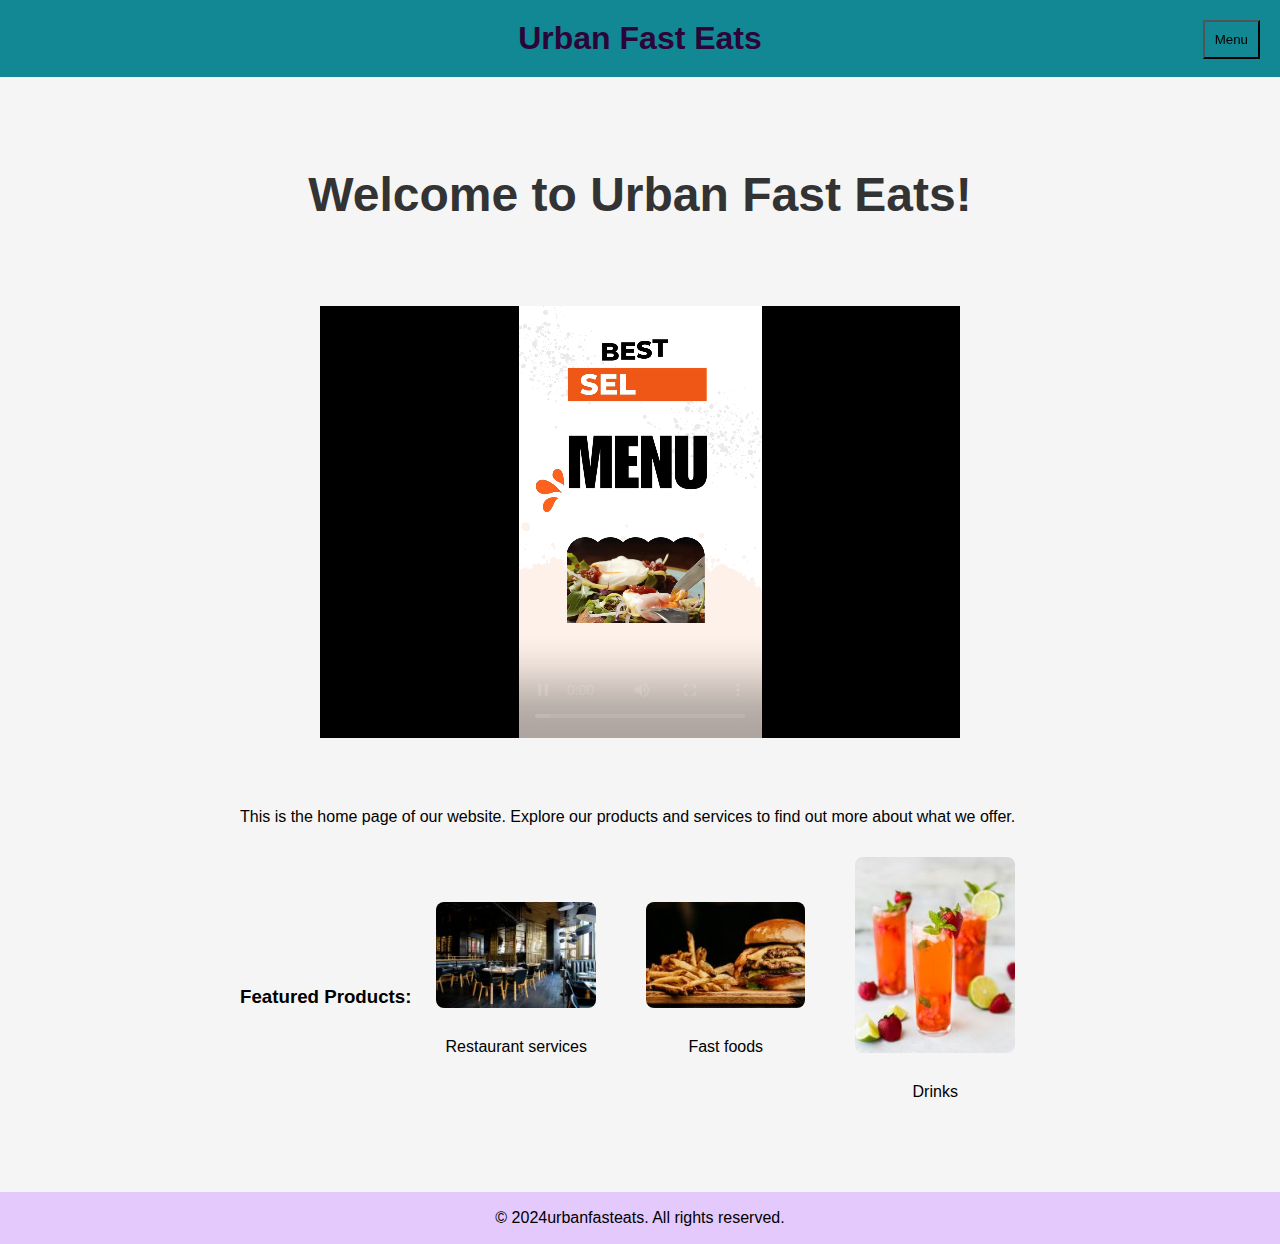
<file: index.html>
<!DOCTYPE html>
<html lang="en">
<head>
    <meta charset="UTF-8">
    <meta name="viewport" content="width=device-width, initial-scale=1.0">
    <link rel="stylesheet" href="psf.css">
    <title>Urban Fast Eats - Home</title>

</head>
<body>
    <header>
        <h1>Urban Fast Eats</h1>
        <!-- Side menu button -->
        <button id="menu-btn">Menu</button>

        <!-- Side menu -->
        <div id="side-menu" class="side-menu">
            <ul>
                <li><a href="index.html">Home</a></li>
                
                <li><a href="details.html">Details</a></li>

                <li><a href="about.html">About</a></li>
            </ul>
        </div>
    </header>

    <section class="main-content">
        <h2>Welcome to Urban Fast Eats!</h2>

        <!-- Embedded YouTube Video -->
        <div class="video-container">
            <iframe width="560" height="315" src="foooodddsss.mp4" frameborder="0" allowfullscreen></iframe>
        </div>

        <p>This is the home page of our website. Explore our products and services to find out more about what we offer.</p>
        <div class="home-details">
            <h3>Featured Products:</h3>
            <div class="product">
                <img src="restaurant.jpg" alt="Product 1 Image">
                <p>Restaurant services</p>
            </div>
            <div class="product">
                <img src="burger.jpg" alt="Product 2 Image">
                <p>Fast foods</p>
            </div>
            <div class="product">
                <img src="cocktail.jpg" alt="Product 3 Image">
                <p>Drinks</p>
            </div>
        </div>
    </section>
    <footer class="footer">   
        <footer>
            <p>&copy; 2024urbanfasteats. All rights reserved.</p>
        </footer>
    </footer>
    <script src="script.js"></script>
</body>
</html>
</file>
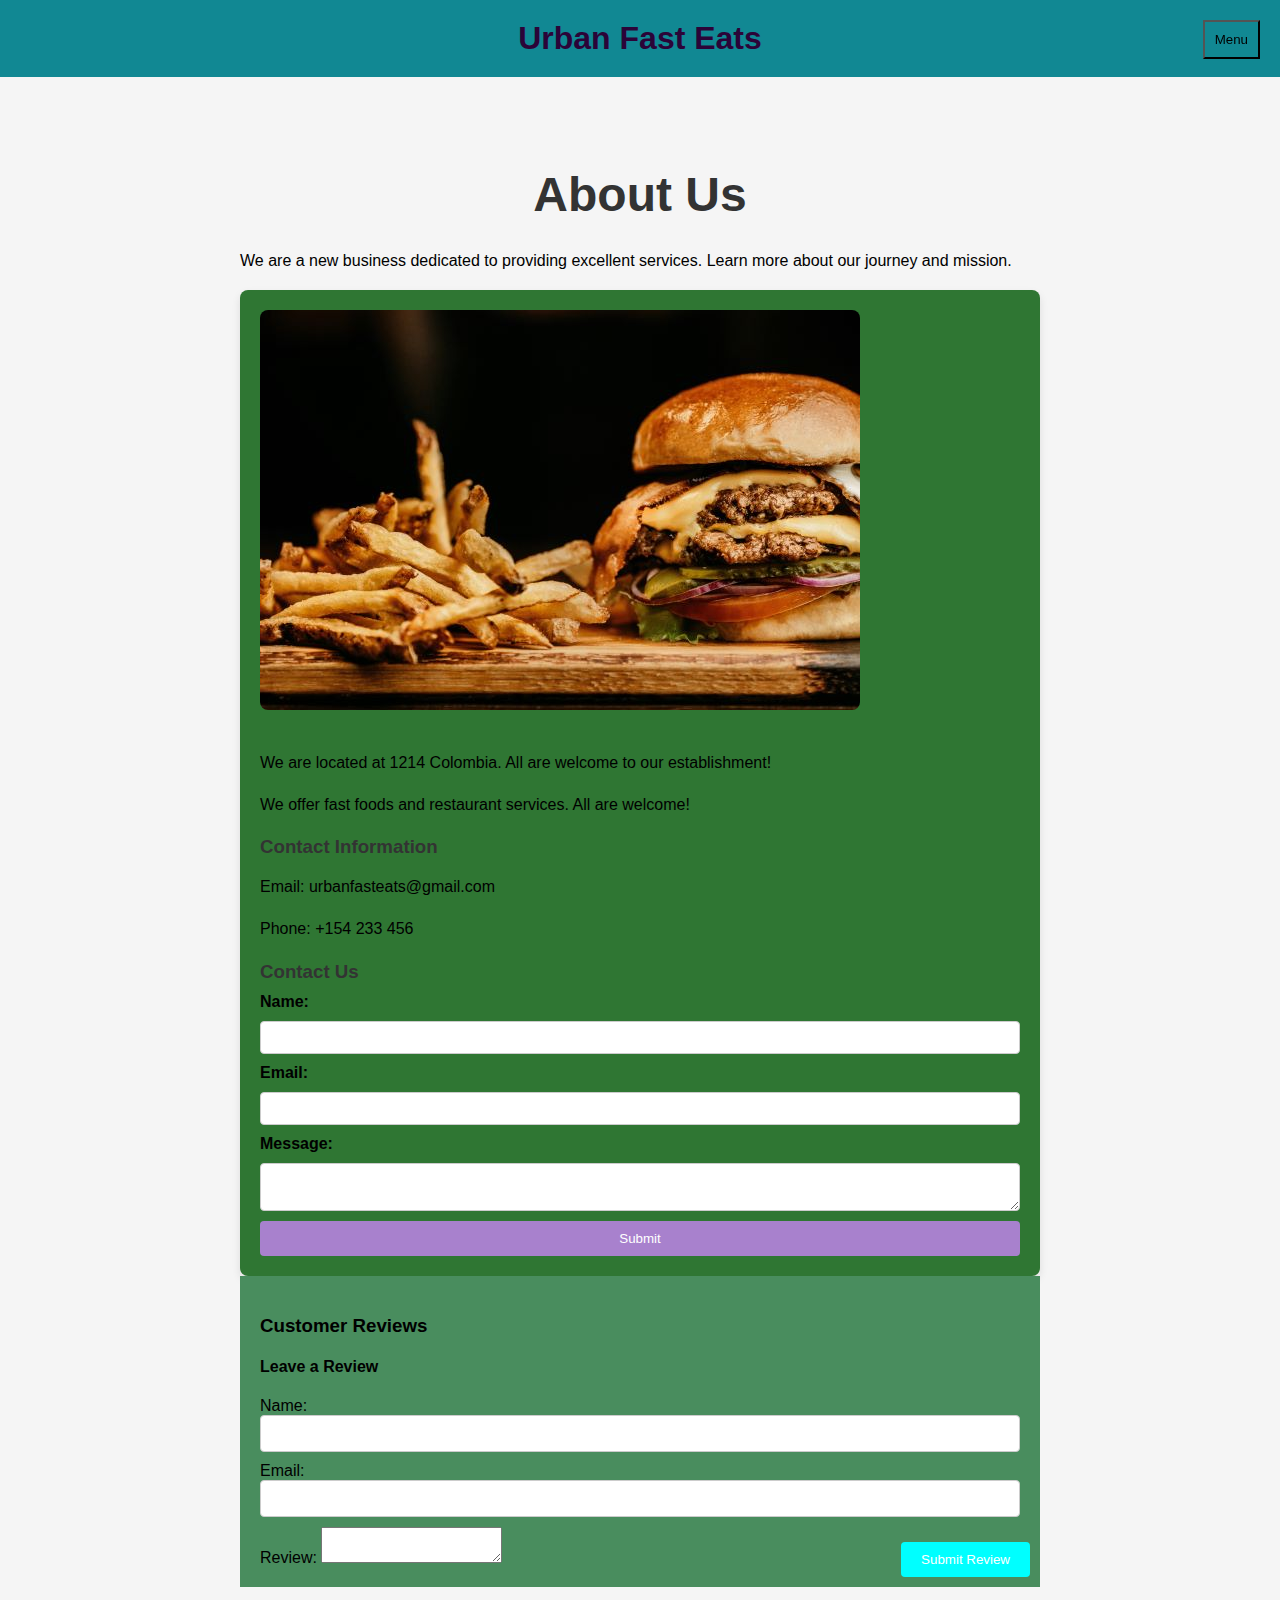
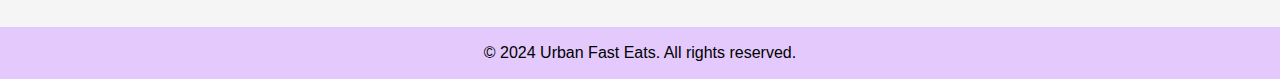
<file: about.html>
<!DOCTYPE html>
<html lang="en">
<head>
    <meta charset="UTF-8">
    <meta name="viewport" content="width=device-width, initial-scale=1.0">
    <link rel="stylesheet" href="psf.css">
    <title>Urban Fast Eats - About</title>
</head>
<body>
    <header>
        <h1>Urban Fast Eats</h1>

        <button id="menu-btn">Menu</button>

        <!-- Side menu -->
        <div id="side-menu" class="side-menu">
            <ul>
                <li><a href="index.html">Home</a></li>
                
                <li><a href="details.html">Details</a></li>

                <li><a href="about.html">About</a></li>
            </ul>
       
    </header>

    <section class="main-content">
        <h2>About Us</h2>
        <p>We are a new business dedicated to providing excellent services. Learn more about our journey and mission.</p>
        <div class="about-details">
            <img src="mwitu.jpg" alt="About Us Image">
            <p>We are located at 1214 Colombia. All are welcome to our establishment!</p>
            <p>We offer fast foods and restaurant services. All are welcome!</p>
            <h3>Contact Information</h3>
            <p>Email: urbanfasteats@gmail.com</p>
            <p>Phone: +154 233 456</p>
            <div class="contact-form">
                <h3>Contact Us</h3>
                <form action="submit.php" method="post">
                    <label for="name">Name:</label>
                    <input type="text" id="name" name="name" required>
        
                    <label for="email">Email:</label>
                    <input type="email" id="email" name="email" required>
        
                    <label for="message">Message:</label>
                    <textarea id="message" name="message" required></textarea>
        
                    <button type="submit">Submit</button>
                </form>
            </div>
        </div>
        <div class="review-section">
            <h3>Customer Reviews</h3>
            <div class="customer-reviews">
                <!-- Customer review form -->
                <div class="review-form">
                    <h4>Leave a Review</h4>
                    <form action="submit-review.php" method="post">
                        <label for="name">Name:</label>
                        <input type="text" id="name" name="name" required>

                        <label for="email">Email:</label>
                        <input type="email" id="email" name="email" required>

                        <label for="message">Review:</label>
                        <textarea id="review" name="review" required></textarea>

                        <button type="submit">Submit Review</button>
                    </form>
                </div>

                <!-- Display customer reviews -->
                <div class="reviews">
                    <!-- Reviews will be dynamically added here -->
                </div>
            </div>
        </div>

    </section>

    <footer class="footer">      
        <p>&copy; 2024 Urban Fast Eats. All rights reserved.</p>
    </footer>

    <script src="script.js"></script>
</body>
</html>
</file>
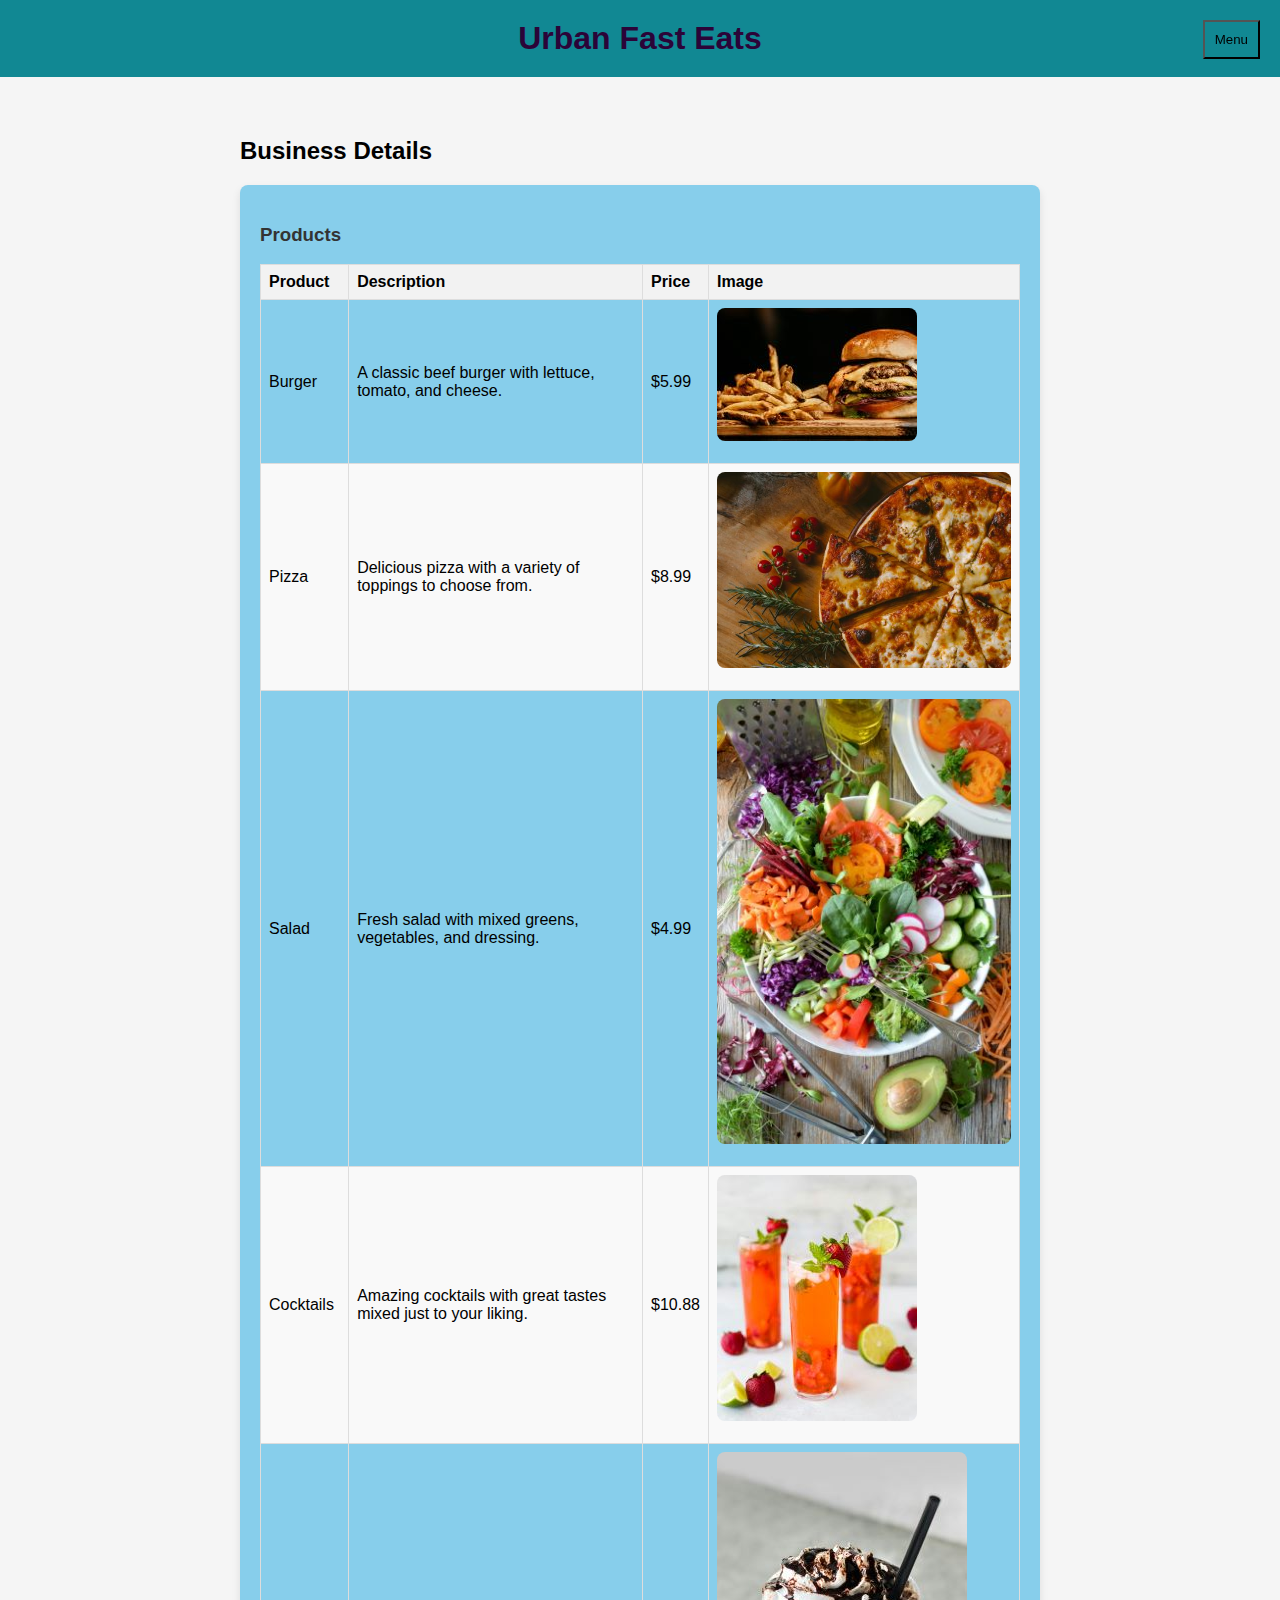
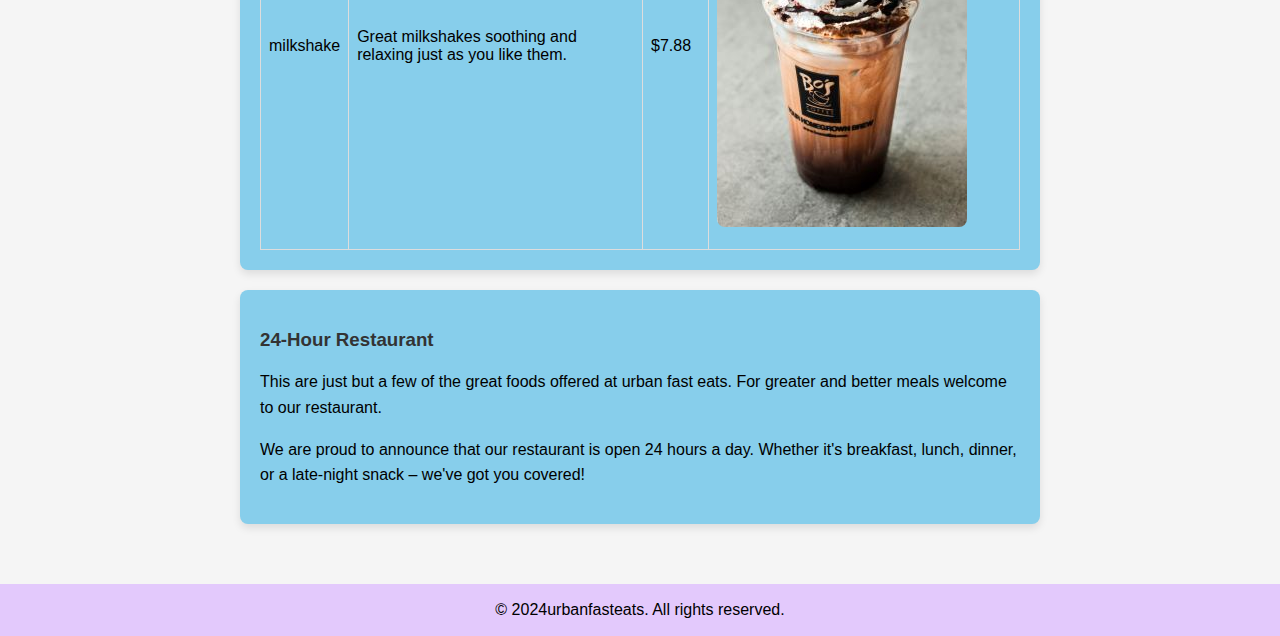
<file: details.html>
<!DOCTYPE html>
<html lang="en">
<head>
    <meta charset="UTF-8">
    <meta name="viewport" content="width=device-width, initial-scale=1.0">
    <link rel="stylesheet" href="psf.css">
    <title>Urban Fast Eats - Details</title>
</head>
<body>
    <header>
        <h1>Urban Fast Eats</h1>
        <button id="menu-btn">Menu</button>

        
        <div id="side-menu" class="side-menu">
            <ul>
                <li><a href="index.html">Home</a></li>
               
                <li><a href="details.html">Details</a></li>

                <li><a href="about.html">About</a></li>
            </ul>
       
    </header>

    <section class="business-content">
        <h2>Business Details</h2>

        <div class="details-section">
            <h3>Products</h3>
            <table class="products-table">
                <thead>
                    <tr>
                        <th>Product</th>
                        <th>Description</th>
                        <th>Price</th>
                        <th>Image</th> <!-- New column for images -->
                    </tr>
                </thead>
                <tbody>
                    <tr>
                        <td>Burger</td>
                        <td>A classic beef burger with lettuce, tomato, and cheese.</td>
                        <td>$5.99</td>
                        <td><img src="burger.jpg" alt="Burger"></td> <!-- Image for Burger -->
                    </tr>
                    <tr>
                        <td>Pizza</td>
                        <td>Delicious pizza with a variety of toppings to choose from.</td>
                        <td>$8.99</td>
                        <td><img src="pizza.jpg" alt="Pizza"></td> <!-- Image for Pizza -->
                    </tr>
                    <tr>
                        <td>Salad</td>
                        <td>Fresh salad with mixed greens, vegetables, and dressing.</td>
                        <td>$4.99</td>
                        <td><img src="salad.jpg" alt="Salad"></td> <!-- Image for Salad -->
                    </tr>
                    <tr>
                        <td>Cocktails</td>
                        <td>Amazing cocktails with great tastes mixed just to your liking.</td>
                        <td>$10.88</td>
                        <td><img src="cocktail.jpg" alt="Salad"></td> <!-- Image for Salad -->
                    </tr>
                    <tr>
                        <td>milkshake</td>
                        <td>Great milkshakes soothing and relaxing just as you like them.</td>
                        <td>$7.88</td>
                        <td><img src="drink.jpg" alt="Salad"></td> <!-- Image for Salad -->
                    </tr>
                    
                </tbody>
            </table>
        </div>
        

        <div class="details-section">
            <h3>24-Hour Restaurant</h3>
            <p> This are just but a few of the great foods offered at urban fast eats. For greater and better meals welcome to our restaurant.</p>
            <p>We are proud to announce that our restaurant is open 24 hours a day. Whether it's breakfast, lunch, dinner, or a late-night snack – we've got you covered!</p>
        </div>
    </section>
    <footer class="footer">   
        <footer>
            <p>&copy; 2024urbanfasteats. All rights reserved.</p>
        </footer>
    </footer>
    
    <script src="script.js"></script>
</body>
</html>
</file>
<file: psf.css>
body {
    font-family: 'Arial', sans-serif;
    margin: 0;
    padding: 0;
    box-sizing: border-box;
    background-color: #f5f5f5;
}

header {
    background-color: #118893;
    color: rgb(43, 4, 56);
    text-align: center;
    padding: 20px;
}


header h1 {
    margin: 0;
    font-size: 2rem;
}
nav {
    margin-top: 20px;
}


nav ul {
    list-style: none;
    margin: 0;
    padding: 0;
}

nav li {
    display: inline;
    margin-right: 20px;
}

nav a {
    text-decoration: none;
    color: white;
    font-weight: bold;
    font-size: 1.2rem;
    position: relative;
    transition: color 0.3s ease;
}
nav a:hover {
    color: #FFD700;
}
nav a:hover::before {
    content: "";
    position: absolute;
    bottom: -3px; 
    left: 0;
    width: 100%;
    height: 2px; 
    background-color: #951515; 
}

.main-content {
    max-width: 800px;
    margin: 20px auto;
    padding: 20px;
}

.main-content h2 {
    text-align: center;
    font-size: 3em; /* Adjust the font size as needed */
    font-weight: bold;
    color: #333; /* Adjust the color as needed */
    margin-top: 50px; /* Adjust the top margin as needed */
    margin-bottom: 30px; /* Adjust the bottom margin as needed */
}
         


.home-banner img {
    max-width: 100%;
    height: auto;
    border-radius: 8px;
    margin-bottom: 20px;
}

.home-details {
    display: flex;
    justify-content: space-around;
    align-items: center;
    flex-wrap: wrap;
    width:100%;
}

/* Add this CSS to your existing psf.css file or create a new CSS file */

/* Video Popup Styles */
.video-container {
    display: flex;
    justify-content: center;
    align-items: center;
    height: 60vh; /* Adjust the height as needed */
}

.video-container iframe {
    width: 80%; /* Adjust the width as needed */
    height: 80%; /* Adjust the height as needed */
}

.video-popup {
    display: none;
    position: fixed;
    z-index: 9999;
    top: 0;
    left: 0;
    width: 100%;
    height: 100%;
    background-color: rgba(0, 0, 0, 0.5);
}

.video-popup-content {
    position: absolute;
    top: 50%;
    left: 50%;
    transform: translate(-50%, -50%);
    background-color: #fff;
    padding: 20px;
}

.video-popup-content .close-btn {
    position: absolute;
    top: 10px;
    right: 10px;
    cursor: pointer;
}


.product {
    flex: 1;
    margin: 0 10px;
    text-align: center;
    background-color: #f5f5f5; 
    padding: 15px;
    border-radius: 8px;
    margin-bottom: 20px;
    box-sizing: border-box
}

.product img {
    max-width: 100%;
    height: auto;
    border-radius: 8px; 
    margin-bottom: 10px;
}

.business-content {
    max-width: 800px;
    margin: 20px auto;
    padding: 20px;
}

.details-section {
    background-color: #87CEEB; 
    border-radius: 8px;
    box-shadow: 0 4px 8px rgba(0, 0, 0, 0.1);
    padding: 20px;
    margin-bottom: 20px;
}

.details-section h3 {
    color: #333; 
}

.details-section img {
    max-width: 100%;
    height: auto;
    border-radius: 8px;
    margin-bottom: 10px;
}

.details-section p {
    margin-top: 0;
    line-height: 1.6;
}

.about-details {
    background-color: #2f7633; 
    border-radius: 8px;
    box-shadow: 0 4px 8px rgba(0, 0, 0, 0.1);
    padding: 20px;
    margin-top: 20px;
}

.about-details img {
    max-width: 100%;
    height: auto;
    border-radius: 8px;
    margin-bottom: 20px;
}

.about-details p {
    line-height: 1.6;
}

.about-details h3 {
    color: #333;
    margin-bottom: 10px;
}
.contact-form {
    margin-top: 20px;
}

.contact-form form {
    display: grid;
    grid-gap: 10px;
}

.contact-form label {
    font-weight: bold;
}

.contact-form input[type="text"],
.contact-form input[type="email"],
.contact-form textarea {
    width: 100%;
    padding: 8px;
    border: 1px solid #ccc;
    border-radius: 4px;
    box-sizing: border-box;
}

.contact-form textarea {
    resize: vertical;
}

.contact-form button[type="submit"] {
    background-color: #a881cd;
    color: white;
    padding: 10px 20px;
    border: none;
    border-radius: 4px;
    cursor: pointer;
}

.contact-form button[type="submit"]:hover {
    background-color: #45a049;
}

/* Add this CSS to your existing psf.css file or create a new CSS file */

/* Manager */
.manager {
    margin-top: 20px;
}

/* Employees */
.employees {
    margin-top: 20px;
}

.employees ul {
    list-style: none;
    padding: 0;
}

.employees ul li {
    margin-bottom: 5px;
}

/* Customer Review */
.customer-review {
    margin-top: 20px;
    border-top: 1px solid #ccc;
    padding-top: 20px;
}

.customer-review p {
    font-style: italic;
}

.review-section {
    position: relative; /* Ensure proper positioning */
    z-index: 1; /* Ensure it appears above the footer */
    background-color: #498d5e; /* Add background color */
    padding: 20px; /* Add padding for better appearance */
}
.review-form input[type="text"],
.review-form input[type="email"] {
    width: 100%; /* Set the width to 100% */
    padding: 10px; /* Add padding for better appearance */
    border: 1px solid #ccc; /* Add border for better visibility */
    border-radius: 4px; /* Add border-radius for rounded corners */
    margin-bottom: 10px; /* Add margin-bottom for spacing between inputs */
    box-sizing: border-box; /* Include padding and border in the width */
}
.review-form button[type="submit"] {
    background-color: aqua; /* Change button background color to aqua */
    color: white; /* Change button text color to white */
    padding: 10px 20px; /* Add padding for better appearance */
    border: none; /* Remove button border */
    border-radius: 4px; /* Add border-radius for rounded corners */
    cursor: pointer; /* Change cursor to pointer on hover */
    position: absolute; /* Position the button absolutely */
    bottom: 10px; /* Set distance from the bottom */
    right: 10px; /* Set distance from the right */
}




/* Add this CSS to your existing psf.css file or create a new CSS file */

.products-table {
    width: 100%;
    border-collapse: collapse;
}

.products-table th, .products-table td {
    border: 1px solid #ddd;
    padding: 8px;
    text-align: left;
}

.products-table th {
    background-color: #f2f2f2;
}

.products-table tbody tr:nth-child(even) {
    background-color: #f9f9f9;
}

.products-table tbody tr:hover {
    background-color: #f2f2f2;
}

.footer {
    background-color: rgb(227, 201, 252); /* Change background color */
    color:black; /* Change text color */
    text-align: center;
    padding: 1px 0;
    position: relative;
    bottom: 0;
    left: 0;
    right: 0; /* Center the footer horizontally */
    width: 100%;
    z-index: 0;

}


.side-menu {
    position: fixed;
    top: 0;
    left: -300px; 
    width: 250px;
    height: 100%;
    background-color: yellow;
    padding: 20px;
    transition: left 0.3s;
    text-align: left;
    line-height: 50px;
}

.side-menu ul {
    list-style-type: none;
}

.side-menu ul li {
    margin-bottom: 10px;
}

.side-menu ul li a {
    text-decoration: none;
    color: #333;
    font-weight: bold;
}

.side-menu ul li a:hover {
    color: #ff6347;
}

.side-menu ul li::before {
    content: '\25B6'; /* Unicode character for arrow (◄) */
    margin-right: 10px; /* Add space between arrow and text */
}

/* Add this CSS to your existing psf.css file or create a new CSS file */

/* Position the menu button */
#menu-btn {
    position: fixed;
    top: 20px; /* Adjust the distance from the top */
    right: 20px; /* Adjust the distance from the right */
    z-index: 1000;
    padding: 10px;
    background-color: transparent;
    cursor: pointer;
     /* Ensure it's above other elements */
}

#menu-btn:hover {
    background-color: pink; /* Change background color on hover */
}



/* Responsive Styling */

@media screen and (max-width: 768px) {
    header {
        padding: 10px;
    }

    nav {
        text-align: center;
    }

    nav ul {
        display: block;
        margin-bottom: 10px;
    }

    nav li {
        display: block;
        margin: 10px 0;
    }
}

@media screen and (max-width: 600px) {
    .home-details {
        flex-direction: column;
        align-items:center;
    }

    .product {
        margin-bottom: 20px;
        width:100%;
    }
    .about-details {
        padding: 10px;
    }
}
@media screen and (max-width: 768px) {
    .side-menu {
        width: 200px; /* Adjust the width for better fit in smaller screens */
    }
}

@media screen and (max-width: 600px) {
    .side-menu {
        width: 150px; /* Further reduce width for smaller screens */
        padding: 10px; /* Adjust padding for better spacing */
    }
}
</file>
